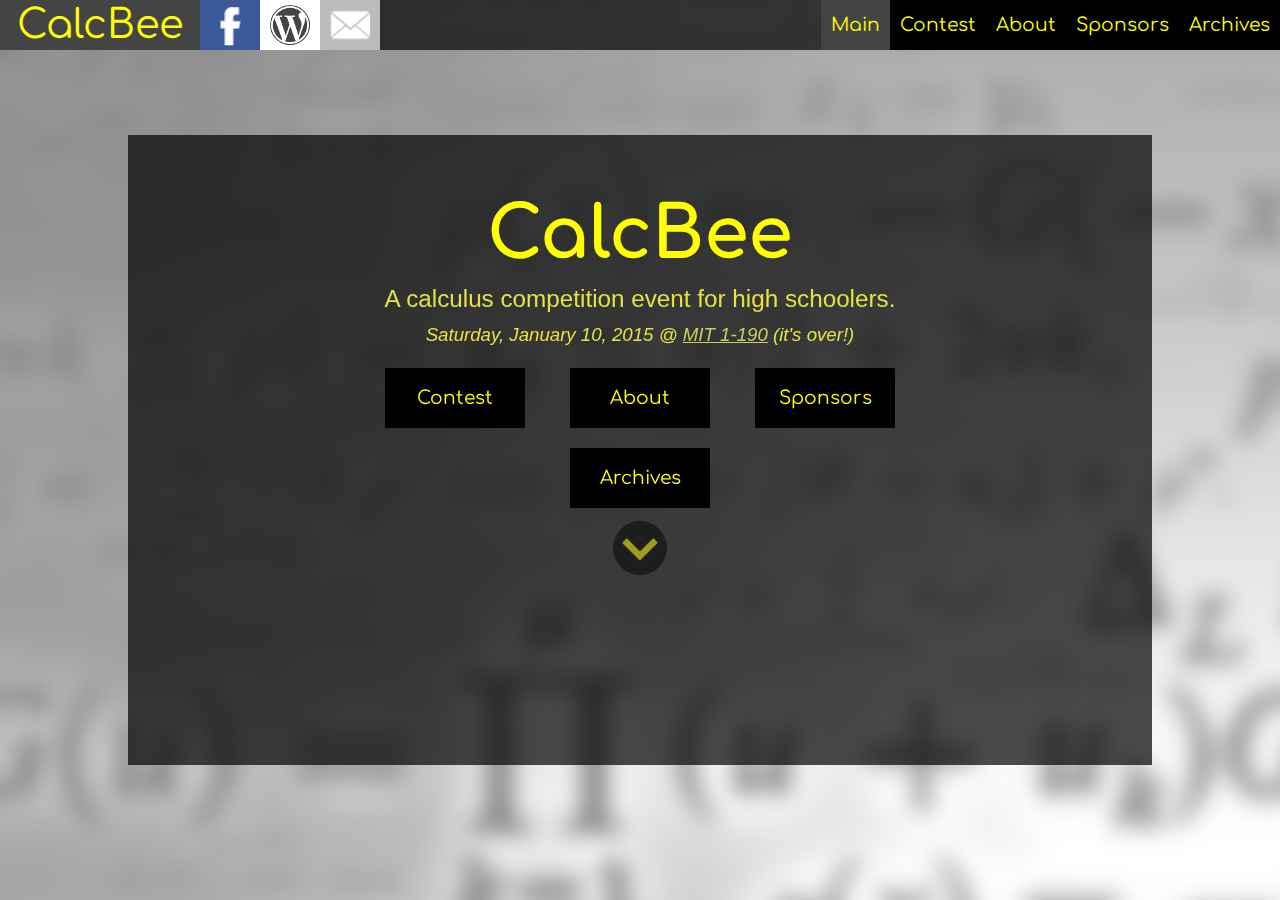
<file: index.html>
﻿<!DOCTYPE html>
<html lang='en'>
<head>
	<meta charset="utf-8">
	<meta http-equiv="content-type" content="text/html; charset=UTF-8">
	<meta http-equiv="X-UA-Compatible" content="IE=edge">
	<meta name="viewport" content="width=device-width, initial-scale=1, user-scalable=yes">
	<meta name="description" content="A calculus competition event for high schoolers.">
	<meta name="keywords" content="CalcBee,Calculus,Math,Competition,Contest,Event,Integration,Bee">
	<meta name="author" content="CalcBee Team">
	<link rel="shortcut icon" href="img/favicon.ico" type="image/x-icon">
	<link rel="icon" href="img/favicon.ico" type="image/x-icon">
	<title>CalcBee</title>
	<link href='http://fonts.googleapis.com/css?family=Comfortaa:400,700' rel='stylesheet' type='text/css'/>
	<link href='normalize.css' rel='stylesheet' type='text/css'/>
	<link href='style.css' rel='stylesheet' type='text/css'/>
	
	<script>
	  (function(i,s,o,g,r,a,m){i['GoogleAnalyticsObject']=r;i[r]=i[r]||function(){
	  (i[r].q=i[r].q||[]).push(arguments)},i[r].l=1*new Date();a=s.createElement(o),
	  m=s.getElementsByTagName(o)[0];a.async=1;a.src=g;m.parentNode.insertBefore(a,m)
	  })(window,document,'script','//www.google-analytics.com/analytics.js','ga');

	  ga('create', 'UA-36558374-2', 'auto');
	  ga('send', 'pageview');

	</script>
</head>

<body>
<div id="navbar">
	<!--make a front page game thing, catch the (non-moving) bee with functions-->
	<div style="float:left">
		<a id="logo" href="#title" class='bg h'>CalcBee</a><!--
		(icons from http://www.designsmix.com/resources/free-social-media-icon-sets-with-psd-and-vector-resources/ , and wikipedia for wp logo)
		--><a href="https://www.facebook.com/pages/CalcBee/1458101787800738" id="fb" class='sn'><img src="img/fb.png" title="Find us on Facebook" alt="Facebook"/></a><!--
		--><a href="https://calcbee.wordpress.com/" id="wp" class='sn'><img src="img/wp2.png" title="WordPress Blog" alt="WordPress"/></a><!--
		-><a onclick="alert('Coming soon.');" href="#" id="aops" class='sn'><img src="img/aops.png" title="Find us on Art of Problem Solving" alt="Art of Problem Solving"/></a><!--
		--><a href="mailto:info@calcbee.org" id="mail" class='sn'><img src="img/mail.png" title="Email Us" alt="Email Us"/></a>
	</div>
	<div style="float:right">
		<a href="#title" class='navlink bg h'>Main</a><!--
		--><a href="#contest" class='navlink bg h'>Contest</a><!--
		--><a href="#about" class='navlink bg h'>About</a><!--
		--><a href="#sponsors" class='navlink bg h'>Sponsors</a><!--
		--><a href="#archives" class='navlink bg h'>Archives</a>
	</div>
</div>

<!--Layout concept derived and modified from http://lexhack.org-->
<div id="wrapper">
	<a class="anchor" id="title"></a>
	<section id="titlesection"><div>
		<a class='header' href='#title'>CalcBee</a>
		<div style="font-weight:300;font-size:1.3em;margin-bottom:0.7em;">A calculus competition event for high schoolers.</div>
		<div style="font-style:italic;margin:-0.5em 0 0.5em 0;">Saturday, January 10, 2015 @ <a href="https://whereis.mit.edu/?go=1">MIT 1-190</a> (it's over!)</div>
		<div>
			<a href="#contest" class='btn bg h'>Contest</a>
			<a href="#about" class='btn bg h'>About</a>
			<a href="#sponsors" class='btn bg h'>Sponsors</a>
		</div>
		<div><a href="#archives" class="btn bg h">Archives</a></div>
		<div><a href="#contest" class="img"><img src="img/downarrow.png" class="downarrow"/></a></div>
	</div></section>
	<a class="anchor" id="contest"></a>
	<section>
		<header><a class='header bg' href='#contest'>Contest</a><a href="#title" class="img"><img src='img/uparrow.png' class='uparrow'/></a></header>
		<div class='content'>
			<p>See the <a href="jan2015.html">January 2015 Archive</a> for a look at what future contests might be like.</p>
			
			<p>Check out our <a href="https://www.dropbox.com/s/jlxzcn2aguxufx0/CalcBeeSample.pdf?dl=0">sample problems</a>, <a href="https://www.dropbox.com/s/u6h2ca2jlb1wdo2/CalcBeeSampleSolutions.pdf?dl=0">sample solutions</a>, and <a href="https://www.dropbox.com/sh/qul4ammcosefcwn/AAD1RrSI8-NsboDFa2-COSC-a?dl=0">Contest 1 Problems & Solutions</a> for a look at what kinds of problems might be on the contest.
		</div>
	</section>
	<a class="anchor" id="about"></a>
	<section>
		<header><a class='header bg' href='#about'>About</a><a href="#title" class="img"><img src='img/uparrow.png' class='uparrow'/></a></header>
		<div class='content'>
			<p>CalcBee is a live calculus competition organized and run by high school students.</p>
			<p>We're affiliated with the <a href="http://www.onlinescienceolympiads.org">Online Science Olympiads</a>.
			If you're interested in physics, chemistry, or computer science, you should go check out their competitions!</p>
			<h2 style="text-align:center">Staff</h2>
			<div>​
				<!--Chrome randomly adds &#8203; blankline here.-->
				<table class="coldisplay"><tr><td>
				<h3>Contest Director</h3>
				Ahaan Rungta<br>
				</td><td>
				<h3>Webmaster</h3>
				Clive Chan<br>
				</td></tr></table>
				
			<p>Questions, comments, compliments, or concerns? Feel free to contact us at <a href="mailto:info@calcbee.org">info@calcbee.org</a>.</p>
			</div>
		</div>
	</section>
	<a class="anchor" id="sponsors"></a>
	<section>
		<header><a class='header bg' href='#sponsors'>Sponsors</a><a href="#title" class="img"><img src='img/uparrow.png' class='uparrow'/></a></header>
		<div class='content' style="text-align:center;">
			<img src="img/mitgovcomm.png" alt="MIT Office of Government and Community Relations" style="height:65px;"/>
			<br>
			<a href="http://wolfram.com/"><img src="img/wolfram.png" alt="Wolfram"/></a>
			<a href="http://harvard.com/"><img src="img/harvardbookstore.png" alt="Harvard Bookstore"/></a>
			<a href="http://brilliant.org/"><img src="img/brilliant.png" alt="Brilliant" style="height:65px;position:relative;top:-17px;"/></a>
			<br>
			<a href="http://customink.com/"><img src="img/customink.png" alt="CustomInk" style="height:65px;"/></a>
			<a href="http://cafespice.com/"><img src="img/cafespice2.png" alt="Cafe Spice" style="height:65px;"/></a>
			<a href="http://subway.com/"><img src="img/subway.png" alt="Subway" style="height:65px;"/></a>
			<div>Thank you to our sponsors! Without their generous support, there would be no CalcBee.</div>
			<br>
		</div>
	</section>
	<a class="anchor" id="archives"></a>
	<section>
		<header><a class='header bg' href='#archives'>Archives</a><a href="#title" class="img"><img src='img/uparrow.png' class='uparrow'/></a></header>
		<div class='content'>
			<h2><a class="center" href="jan2015.html">Archive 2015</a></h2>
		</div>
	</section>
	<footer>
		<div class='bg h' title='Coded in HTML, CSS, and JavaScript by Clive Chan, 2014-2015.'>&copy; CalcBee 2014-present.</div>
	</footer>
</div>

<script src="http://ajax.googleapis.com/ajax/libs/jquery/1.11.1/jquery.min.js"></script>
<script>window.jQuery || document.write('<script src="jquery.min.js"><\/script>')</script>
<script>
$(document).ready(function(){
	var $w=$('#wrapper');
	
	//Smooth scrolling.
	//Adapted from //http://www.paulund.co.uk/smooth-scroll-to-internal-links-with-jquery
	$('a[href^="#"]').on('click',function (e) {
	    e.preventDefault();
		
	    var target = this.hash;
	    var $target = $(target);
		
	    $w.stop().animate({
	        'scrollTop': $w.scrollTop() + $target.offset().top - $w.offset().top
	    }, 500, 'swing', function () {
	        window.location.hash = target;
	    });
		
		return false;
	});
	//end
	
	$w.scroll(function(e){
		//parallax
		$w.css('background-position','0 '+(1600-$w.scrollTop()/3)+'px');
		
		//highlighting navbar items
		//cmp with tops of each anchorlink.
		$a=$(".anchor");
		$a.each(function(){
			if($(this).offset().top > -200){//~Half (min-)height of .content
				var $new=$('#navbar a[href^="#'+$(this).attr("id")+'"]');
				if(!$new.hasClass("hover")){//Only if it's doesn't already have the class. Speed.
					ga('send', 'event', $(this).attr("id"), 'scroll', 'nav');//Hey, GA! They scrolled down!
					$('#navbar a[href^="#"]').removeClass("hover");
					$new.addClass("hover");
				}
				return false;
			}
		});
	}).scroll();//To align the background-position and highlight the first nav item, even before any scrolling happens.
});//document-ready
</script>
</body>
</html>
</file>
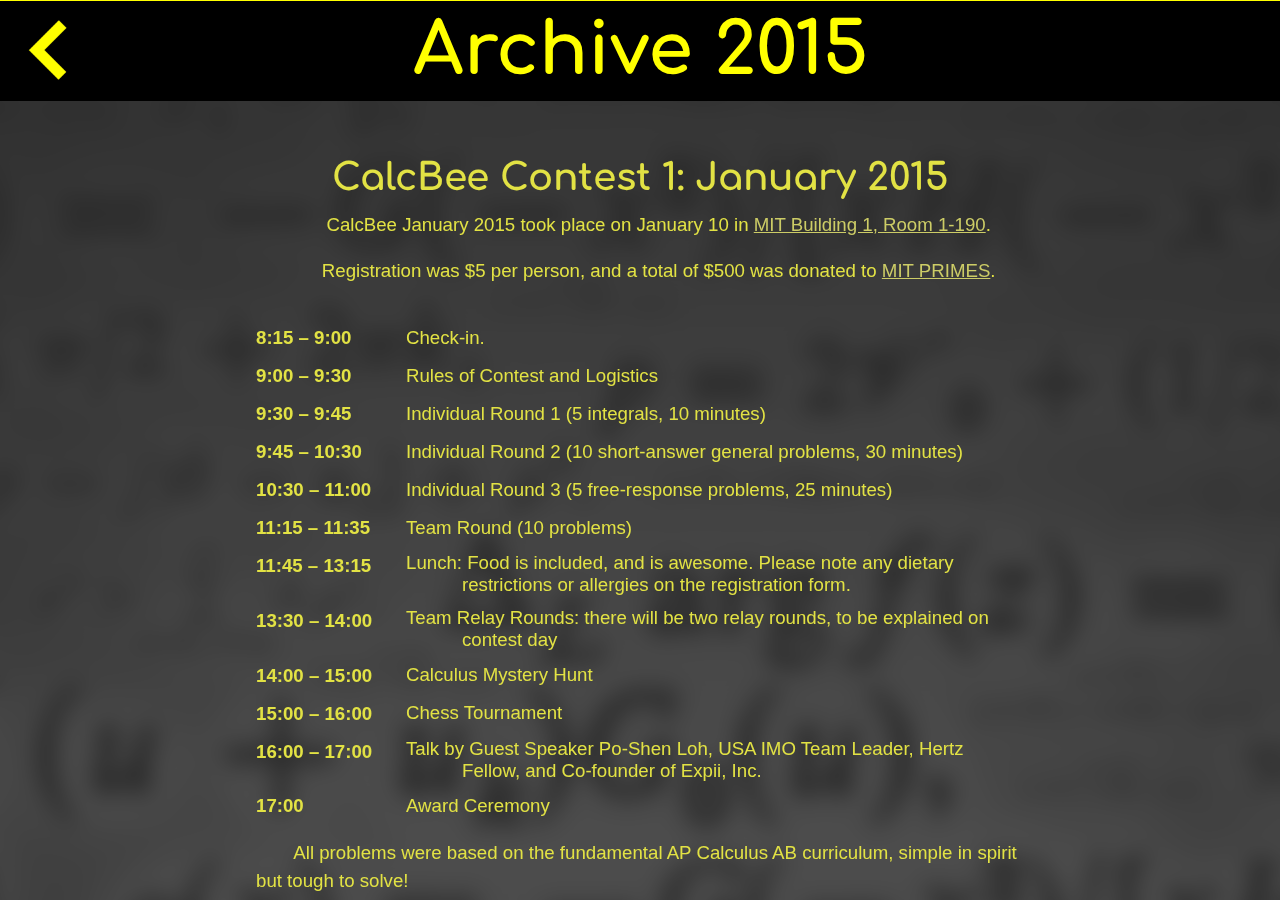
<file: jan2015.html>
<!DOCTYPE html>
<html lang='en'>
<head>
	<meta charset="utf-8">
	<meta http-equiv="content-type" content="text/html; charset=UTF-8">
	<meta http-equiv="X-UA-Compatible" content="IE=edge">
	<meta name="viewport" content="width=device-width, initial-scale=1, user-scalable=yes">
	<meta name="description" content="A calculus competition event for high schoolers.">
	<meta name="keywords" content="CalcBee,Calculus,Math,Competition,Contest,Event,Integration,Bee">
	<meta name="author" content="CalcBee Team">
	<link rel="shortcut icon" href="img/favicon.ico" type="image/x-icon">
	<link rel="icon" href="img/favicon.ico" type="image/x-icon">
	<title>CalcBee Archive 2015</title>
	<link href='http://fonts.googleapis.com/css?family=Comfortaa:400,700' rel='stylesheet' type='text/css'/>
	<link href='normalize.css' rel='stylesheet' type='text/css'/>
	<link href='style.css' rel='stylesheet' type='text/css'/>
	
	<script>
	  (function(i,s,o,g,r,a,m){i['GoogleAnalyticsObject']=r;i[r]=i[r]||function(){
	  (i[r].q=i[r].q||[]).push(arguments)},i[r].l=1*new Date();a=s.createElement(o),
	  m=s.getElementsByTagName(o)[0];a.async=1;a.src=g;m.parentNode.insertBefore(a,m)
	  })(window,document,'script','//www.google-analytics.com/analytics.js','ga');

	  ga('create', 'UA-36558374-2', 'auto');
	  ga('send', 'pageview');

	</script>
</head>

<body>
<div id="wrapper">
	<section>
		<header><a href="index.html" class="img"><img src='img/backarrow.png' class='backarrow'/></a><span class="header bg">Archive 2015</span></header>
		<div class='content' style="text-align:center;">
			<h1>CalcBee Contest 1: January 2015</h1>
			
			<p>CalcBee January 2015 took place on January 10 in <a href="https://whereis.mit.edu/?go=1">MIT Building 1, Room 1-190</a>.</p>
			
			<p>Registration was $5 per person, and a total of $500 was donated to <a href="http://math.mit.edu/research/highschool/primes/index.php">MIT PRIMES</a>.</p>
			
			<table id="schedtable" style="text-align:left;"><td>
				<tr><th>8:15 – 9:00<td>Check-in</a>.
				<tr><th>9:00 – 9:30<td>Rules of Contest and Logistics
				<tr><th>9:30 – 9:45<td>Individual Round 1 (5 integrals, 10 minutes)
				<tr><th>9:45 – 10:30<td>Individual Round 2 (10 short-answer general problems, 30 minutes)
				<tr><th>10:30 – 11:00<td>Individual Round 3 (5 free-response problems, 25 minutes)
				<tr><th>11:15 – 11:35<td>Team Round (10 problems)
				<tr><th>11:45 – 13:15<td>Lunch: Food is included, and is awesome. Please note any dietary restrictions or allergies on the registration form.
				<tr><th>13:30 – 14:00<td>Team Relay Rounds: there will be two relay rounds, to be explained on contest day
				<tr><th>14:00 – 15:00<td>Calculus Mystery Hunt
				<tr><th>15:00 – 16:00<td>Chess Tournament
				<tr><th>16:00 – 17:00<td>Talk by Guest Speaker Po-Shen Loh, USA IMO Team Leader, Hertz Fellow, and Co-founder of Expii, Inc.
				<tr><th>17:00<td>Award Ceremony
			</table>

			<p style="text-align:left">All problems were based on the fundamental AP Calculus AB curriculum, simple in spirit but tough to solve!</p>
			
			<br><br>
			
			<h2><a href="https://www.dropbox.com/sh/qul4ammcosefcwn/AAD1RrSI8-NsboDFa2-COSC-a?dl=0">Problems and Solutions</a></h2>
			<h4>are in the Dropbox.</h4>
			
			<br><br><br>

			<h2>Results</h2>
			<h3>Individual</h3>
			<table class="spacious" style="width: 120%; margin-left:-10%;">
				<tr><td>Rank<td>Name					<td>Integration	<td>Short Ans.	<td>Free Resp.	<td>Total <small>(/100)</small>
				<tr><td>1	<td><b>Cody Johnson</b><br><i>China</i>	<td>3			<td>35			<td>25			<td>63
				<tr><td>2	<td><b>Kevin Cai</b><br><i>AMSA</i>		<td>3			<td>35			<td>8			<td>46
				<tr><td>3	<td><b>Andrew Machkasov</b><br><i>AMSA</i><td>0			<td>30			<td>15			<td>45
			</table>
			<h3>Team</h3>
			<table class="spacious" style="width: 120%; margin-left:-10%;">
				<tr><td>Rank<td>Name																			<td>Team Members																				<td>Team Score	<td>Relays	<td>Total <small>(/300)</small>
				<tr><td>1	<td><b>Houseboat</b><br><i>Needham HS</i>											<td>Rogers Epstein<br>Dianne Lee<br>Ben Sockol<br>Alex Cohen<br>Paul Kondratyev					<td>16			<td>20		<td>164
				<tr><td>2	<td><b>Gangsta Squad</b><br><i>William Diamond MS,<br>Phillips Academy Andover</i>	<td>Nathan Ramesh<br>Adam Bertelli<br>Daniel Liu<br>Michael Ren									<td>12			<td>10		<td>98
				<tr><td>3	<td><b>Taylor Gang</b><br><i>Belmont HS</i>											<td>Andrew Reppucci<br>Nikolai Illarionov<br>Sai Sriraman<br>Jake Alistair Carr<br>Eli Workman	<td>8			<td>10		<td>82
			</table>
			<h3>Mystery Hunt Winner</h3>
			<p><b>Winner: Houseboat</b>, Needham High; members Rogers Epstein, Dianne Lee, Ben Sockol, Alex Cohen, Paul Kondratyev, with a solve time of 41 minutes.</p>
			<h3>Chess Tournament</h3>
			<p><b>Winner: Nikolai Illarionov</b></p>
			
			<h4>Congratulations and thanks to all the winners and participants in the very first CalcBee!</h4>
			
			<br>

			<h2>Acknowledgements</h2>
			<p>Volunteers are awesome! Thanks to everyone for making the very first CalcBee possible.</p>
			<table style="width:100%;"><tr>
				<td style="vertical-align:top;width:30%;">
				<h4>Contest Director</h4>
				Ahaan Rungta<br>

				<h4>Problem Czars</h4>
				Ahaan Rungta<br>
				Yongyi Chen<br>
				Lewis Chen<br>
				Sotiri Komissopoulos<br>
				Kavish Gandhi<br>
				Joel Brewster Lewis<br>
				Robin Park<br>
				Bat Dejean<br>

				<td style="vertical-align:top;width:30%;">
				<h4>On-site staffers</h4>
				Ahaan Rungta<br>
				Trung Phan<br>
				Ilya Andreev<br>
				Daniel Shaar<br>
				Anderson Wang<br>
				Yongyi Chen<br>
				Colin Fredericks<br>
				Runpeng Liu<br>
				Preston Luthy<br>
				Asra Ali<br>
				Allison Mann<br>
				
				<td style="vertical-align:top;width:40%;">
				<h4>Test-solver</h4>
				Robin Park<br>

				<h4>Guest Speaker</h4>
				Prof. Po-Shen Loh<br>
				<small style="display:inline-block;font-size:12px;margin-top:-10px;line-height:0.7em;">
				<p>Assistant Professor, Carnegie Mellon University;</p>
				<p>International Math Olympiad USA team leader;</p>
				<p>co-founder of Expii, Inc.</p>
				</small><br>

				<h4>Photographer/Videographer</h4>
				Thomas Doyle<br>

				<h4>Webmaster</h4>
				Clive Chan<br>
			</table>

			<h2>Photos</h2>
			<img style="height:auto;width:45%;" src="img/IMG_0050.JPG"/><img style="height:auto;width:45%;" src="img/IMG_0089.JPG"/><br>
			<img style="height:auto;width:45%;" src="img/IMG_0105.JPG"/><img style="height:auto;width:45%;" src="img/IMG_0062.JPG"/><br>
			<p>More CalcBee photos can be found in <b><a href="https://www.flickr.com/photos/129965737@N07/sets/72157650280015226/">this Flickr album</a></b>.</p>
		</div>
	</section>
	<footer>
		<div class='bg h' title='Coded in HTML, CSS, and JavaScript by Clive Chan, 2014-2015.'>&copy; CalcBee 2014-present.</div>
	</footer>
</div>
</body>
</html>
</file>
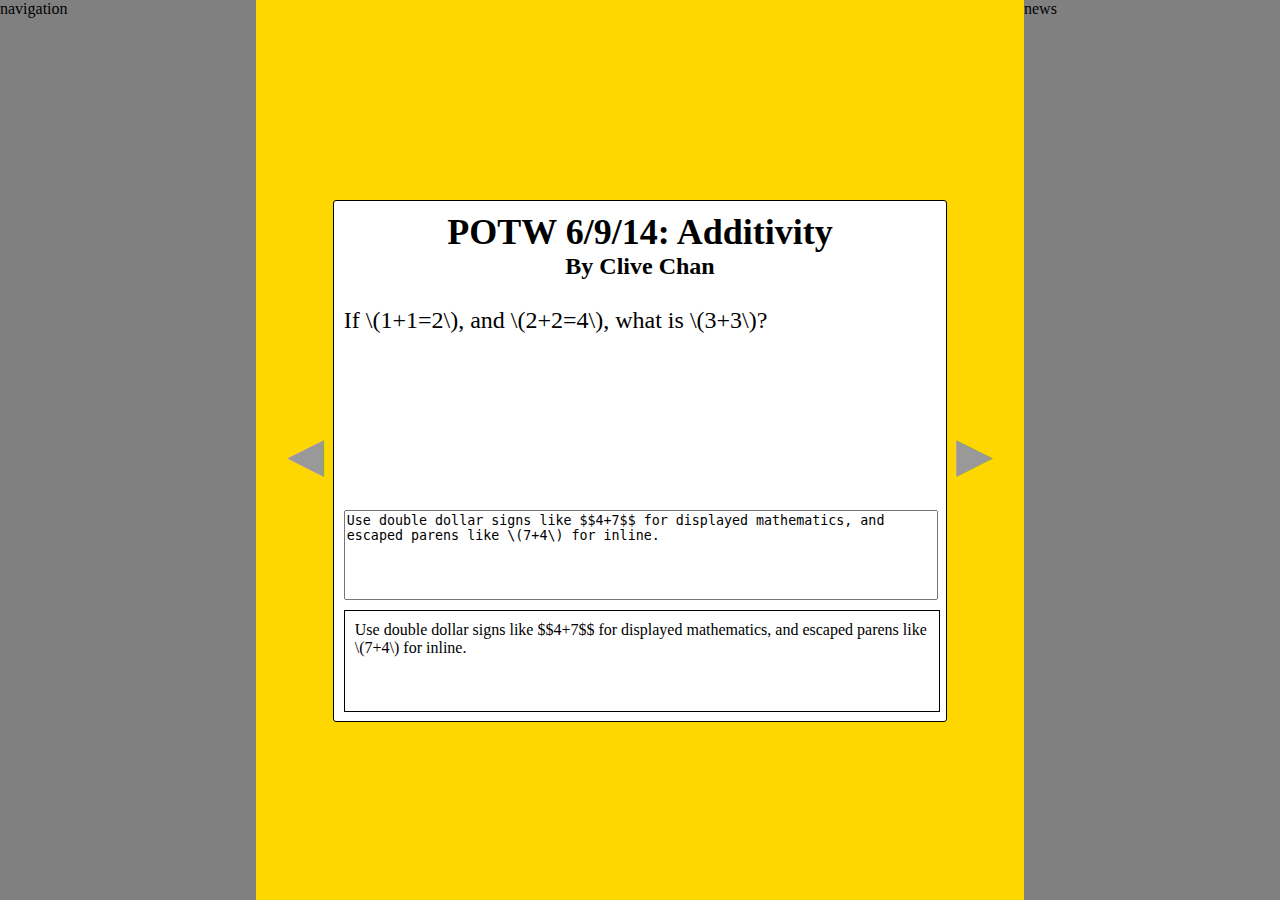
<file: prelim design/index2.html>
<html>
<head>
<title>CalcBee</title>

<script src="http://cdn.mathjax.org/mathjax/latest/MathJax.js?config=TeX-AMS-MML_HTMLorMML"></script>
<script src="//ajax.googleapis.com/ajax/libs/jquery/1.11.1/jquery.min.js"></script>
<script>
function refreshMathjaxPreview(thiselem){
	$(thiselem).siblings('.mathjaxpreview-wrap').children('.mathjaxpreview').text($(thiselem).val());
	MathJax.Hub.Queue(["Typeset",MathJax.Hub]);
}
</script>

</head>
<body>
<style>
#left-wrap{
position:fixed;
left:0px;width:20%;
top:0px;
bottom:0px;
background-color:gray;
}
#middle-wrap{
position:fixed;
left:20%;
right:20%;
top:0px;
bottom:0px;
background-color:gold;
}
#right-wrap{
position:fixed;
right:0px;width:20%;
top:0px;
bottom:0px;
background-color:gray;
}

#leftarrow, #rightarrow{
color:#999;
position:absolute;
top:50%;
font-size:3em;
margin-top:-0.5em;
}
#leftarrow{
left:4%;
}
#rightarrow{
right:4%;
}
#leftarrow:hover, #rightarrow:hover{
color:#333;
cursor:pointer;
}


.question{
height:500px;
background-color:white;
border:solid 1px black;
border-radius:3px;
padding:10px;
clear:both; position:absolute;
left:10%;right:10%;
top:50%;
margin:-250px 0 0 0;
}
.questiontext{
font-size:1.5em;
}
.question h2, .question h4{
text-align:center;
margin:0px;
}
.question .inputarea{
padding:10px;
position:absolute;
bottom:1px;
left:0px;
width:100%;
height:200px;
}
.question .inputarea textarea{
width:97%;
height: 90px;
margin-bottom:10px;
resize: none;
overflow-y: scroll;
}
.question .inputarea .mathjaxpreview-wrap{
width:97%;
height: 100px;
overflow-y: scroll;
border:solid 1px black;
}
.question .inputarea .mathjaxpreview-wrap .mathjaxpreview{
padding:10px;
}
</style>

<div id="left-wrap">
navigation
</div>

<div id="middle-wrap">

<div id="leftarrow">
&#9664;
</div>

<div class="floater">
<div class="question">

	<div class="questiontext">
	<h2>POTW 6/9/14: Additivity</h2>
	<h4>By Clive Chan</h4>
	<br>
	<div>If \(1+1=2\), and \(2+2=4\), what is \(3+3\)?</div>
	</div>

<div class="inputarea">
	<div>
	<textarea onblur="refreshMathjaxPreview(this);">Use double dollar signs like $$4+7$$ for displayed mathematics, and escaped parens like \(7+4\) for inline.</textarea>
	<div class="mathjaxpreview-wrap">
	<div class="mathjaxpreview">
	Use double dollar signs like $$4+7$$ for displayed mathematics, and escaped parens like \(7+4\) for inline.
	</div>
	</div>
	</div>
</div>

</div>

<div id="rightarrow">
&#x25B6;
</div>

</div>

<div id="right-wrap">
news
</div>
</body>
</html>
</file>
<file: style.css>
/*Main stylesheet for CalcBee.*/

/*General styles*/
body{
	margin:0px;padding:0px;
	font-family:Georgia, sans-serif;
	/*Open Sans doesn't have bold.*/
	font-weight:400;
	font-size:14pt;
	color:#e2e244;
	text-align:center;
	overflow:hidden;
	line-height:1.5em;
}
/*http://css-tricks.com/overriding-the-default-text-selection-color-with-css/*/
::selection {
  background: #000; /* WebKit/Blink Browsers */
}
::-moz-selection {
  background: #000; /* Gecko Browsers */
}
.center{
	display:block;
	text-align:center;
}
a{color:#cc6;text-decoration:underline;}
a.sn, a.navlink, a.bg, .header, a.btn, a.img{text-decoration:none;}
a:active{color:#fff;}
a.anchor{
	display:block;
	position:relative;
	top:-50px;
	visibility:hidden;
}
.header{
	font-size:54pt;
	height:100px;
	line-height:100px;
	font-weight:700;
	display:inline-block;
	width:100%;
}
p{
margin-bottom:1em;
text-indent:2em;
}

h1,h2,h3,h4,header,.header,.btn,.navlink,#logo{
font-family:Comfortaa, Open Sans, Droid Sans, Helvetica, Arial, sans-serif;
}
h1, h2, h3, h4{
margin:0px;
margin-top:1em;
display:block;
}
.content h2, .content h3, .content h4{
font-weight:bold;
}
.clear { clear: both; }
table.coldisplay{
width:100%;
text-align:center;
}
table.coldisplay td{
vertical-align:top;
}
table.coldisplay h4{
text-decoration:underline;
}
table.spacious{
width: 75%;
margin-left: auto; margin-right: auto;
border-spacing: 5px;
border-collapse: separate;
}
table.spacious td{
color:#000;
background-color:#ff0;
padding:5px;
}

/*Since we have so much of it, bgcolor/color style classes.*/
/*bg for yellow on black, bgr for reverse; add h for hover change*/
.bg{color:#ff0;background-color:#000;}
.bgr{color:#000;background-color:#ff0;}
.bgr.l{color:#000;background-color:#ff9;}
.bgr.d{color:#000;background-color:#ee0;}
.bg.h,.bgr.h,.bgr.l.h,.bgr.d.h{/*also for box-shadow buttons.*/
	-webkit-transition:all 0.3s;
	-moz-transition:all 0.3s;
	-o-transition:all 0.3s;
	-ms-transition:all 0.3s;
	transition:all 0.3s;
}
.bg.h:hover, .bg.h.hover{background-color:#444;}
.bgr.h:hover, .bgr.h.hover{background-color:#ffc;}
.bgr.l.h:hover, .bgr.l.h.hover{background-color:#ee0;}
.bgr.d.h:hover, .bgr.d.h.hover{background-color:#ff9;}

/*The fixed thing at the top.*/
#navbar{
	position:fixed;
	top:0px;left:0px;right:0px;
	height:50px;
	z-index:1000;
	background-color:rgba(0,0,0,0.7);
	/*--todo--hm semitransparent? :)*/
}
#navbar *{
	height:50px;line-height:50px;
	display:inline-block;
	position:relative;
}
#logo{
	width:200px;
	font-size:30pt;
	vertical-align:top;/*Yaugh. The default is vertical-align: baseline, which aligns its baseline to the parent's baseline.*/
}
.sn{
	width:60px;
	margin:0px;padding:0px;padding-top:10px;
	top:-10px;
	-webkit-transition:top 0.5s;
	-moz-transition:top 0.5s;
	-o-transition:top 0.5s;
	-ms-transition:top 0.5s;
	transition:top 0.5s;
}
.sn:hover{top:0px;}
#fb{background-color:#3B5998;}
#tw{background-color:#00aced;}
#aops{background-color:#62912B;}
#mail{background-color:#bbbbbb;}
#wp{background-color:#ffffff;}
.navlink{padding:0px 10px;}


/*The bottom 90%, fixed and scrollable by itself.*/
#wrapper{
	position:fixed;
	top:0px;left:0px;right:0px;bottom:0px;
	overflow-y:scroll;
	z-index:0;
	-webkit-overflow-scrolling:touch;
	overflow-x:hidden;
	
	background-image:url('img/bg1.png');
	background-position:top center;
}

/*Title slide*/
section#titlesection{position:relative;width:100%;min-height:100%;height:auto;text-align:center;}
section#titlesection>div{
	position:absolute;
	top:15%;min-height:55%;height:auto;bottom:15%;
	left:10%;right:10%;
	background-color:rgba(0,0,0,0.7);
	padding:50px;
}
section#titlesection .header{color:#ff0;}/*It turns the :visited color. Hacky but the easiest way.*/
.btn{
	display:inline-block;
	width:140px;
	height:60px;line-height:60px;
	margin:10px 20px;
}
.btn.bg.h:hover{
-moz-box-shadow: 0 0 20px #ff0;
-webkit-box-shadow: 0 0 20px #ff0;
box-shadow: 0 0 20px #ff0;
filter:progid:DXImageTransform.Microsoft.Glow(Color=yellow,Strength=20);
z-index:10000;
}
.btn.bgr.h:hover{
-moz-box-shadow: 0 0 50px #000;
-webkit-box-shadow: 0 0 50px #000;
box-shadow: 0 0 50px #000;
filter:progid:DXImageTransform.Microsoft.Glow(Color=black,Strength=50);
z-index:10000;
}

/*All those arrows all over the place*/
/*http://blog.vivekv.com/rotate-image-360deg-when-mouse-hover-using-css-3.html*/
.downarrow{height:60px;opacity:0.5;}
.uparrow{
	height:100px;
	position:absolute;right:0px;
	opacity:0.3;
}
.backarrow{
	height:100px;
	position:absolute;left:0px;
	opacity:0.3;
}
.downarrow,.uparrow,.backarrow{
	-webkit-transition: all 0.8s;
	-moz-transition: all 0.8s;
	-o-transition: all 0.8s;
	-ms-transition: all 0.8s;
	transition: all 0.8s;
	overflow:hidden;
}
.downarrow:hover,.uparrow:hover{
	-webkit-transform:rotate(360deg);
	-moz-transform:rotate(360deg); 
	-o-transform:rotate(360deg);
	-ms-transform:rotate(360deg);
	transform:rotate(360deg);
	opacity:1.0;
}
.backarrow:hover{
	-webkit-transform:rotate(-360deg);
	-moz-transform:rotate(-360deg); 
	-o-transform:rotate(-360deg);
	-ms-transform:rotate(-360deg);
	transform:rotate(-360deg);
	opacity:1.0;
}


/*For each slide*/
header>.header{border-top:solid 1px #ff0;}
header>.header.bgr{border-top:solid 1px #000;}
.content{
	text-align:left;
	padding:2% 20%;
	min-height:350px;
	background-color:rgba(0,0,0,0.7);
}

#schedtable th{
	width:150px;
	vertical-align:top;
	padding-top:10px;
}
#schedtable td{
	padding-top:10px;
	padding-left:3em;
	text-indent:-3em;
	line-height:1.2em;
}

/*Sponsors*/
.content img{
margin:20px;
height:100px;
}

/*Registration.*/
#formtable{
	margin-top:-10px;
	width:100%;
}
#formtable>tr>td, #formtable>tbody>tr>td{
	height:100%;
	vertical-align:top;
	width:49%;
}
#reg h2, #reg h3{margin:0px;}
#reg{display:block;margin-left:auto;margin-right:auto;}
#reg .ss-required-asterisk{color:red;}
#reg .error-message, #reg .required-message, #reg .ss-password-warning{display:none;}
#reg .ss-choices{list-style-type:none;}
#reg input{color:black;margin-left:0;}
#reg .ss-form-question{margin-bottom:20px;}

/*Footer.*/
footer{
	display:block;
	padding:20px 0;
	background-color:rgba(0,0,0,0.7);
}
footer div{
	width:15%;min-width:250px;
	margin:0 auto;
	border-radius:4px;/*Doesn't matter about compatibility.*/
}
</file>
